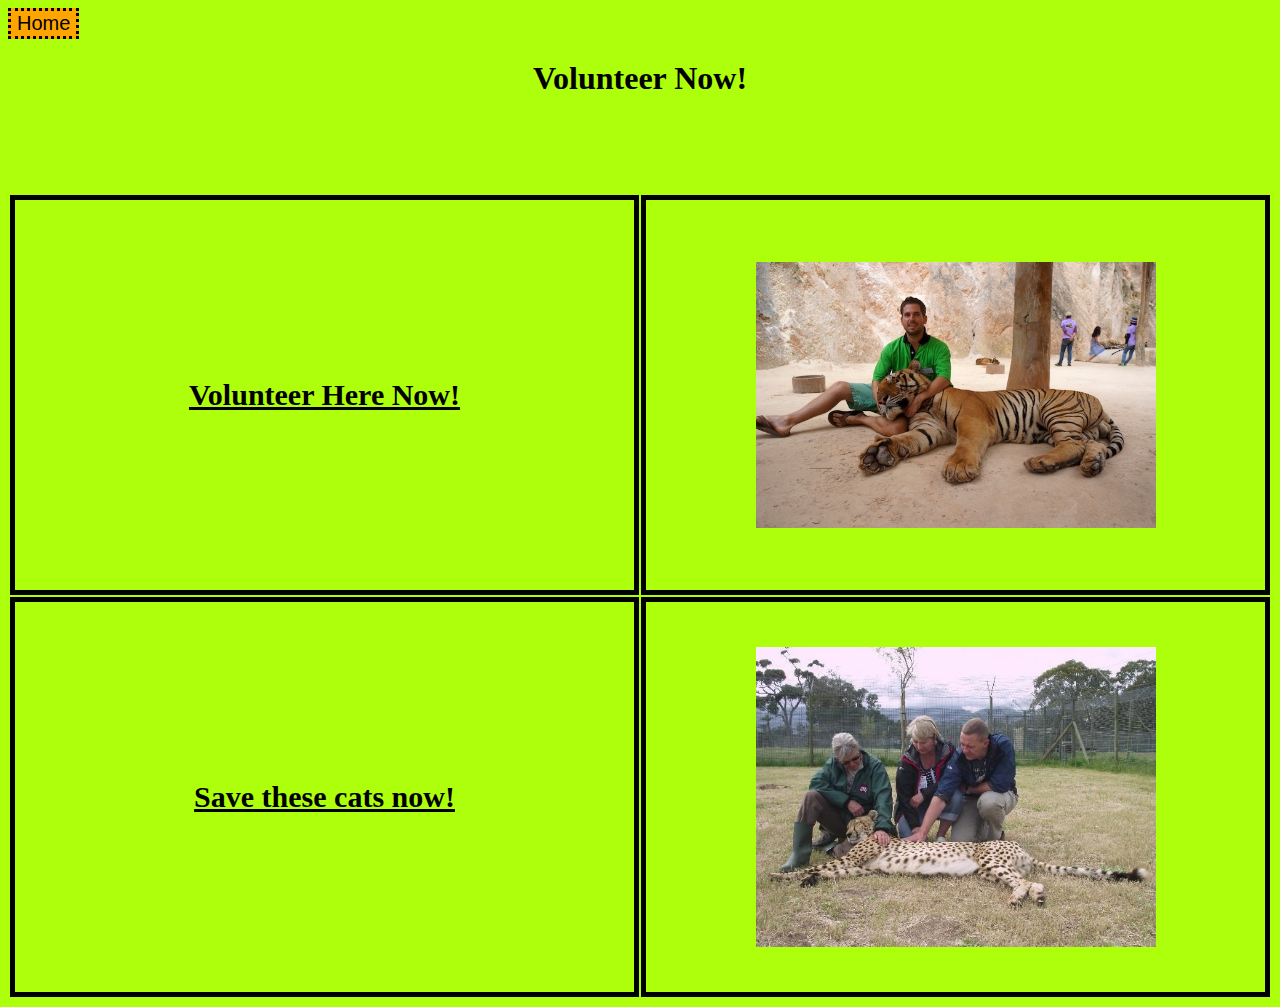
<file: campaign.html>
<!DOCTYPE>
<html>
<head>
<link rel="stylesheet" type="text/css" href="style.css">

<meta charset="utf-8">

<meta name="creator" value="Ricardo Diaz">

<body class="campaign">

<div id="header">

<button onclick="window.location.assign('index.html');">Home</button>
<h1><center>

Volunteer Now!<br><br><br></center></h1>

<center>
<table>
<tr>
<th> <a href="https://www.volunteerforever.com/article_post/big-cat-conservation-work-with-
cheetahs-tigers-lions-leopards">Volunteer Here Now!</a> </th>
<th><img src="Volunteer Picture 1.jpg"></th></tr>

<tr><th> <a href="https://bigcatrescue.org/get-involved/volunteer/">Save these cats now!
</a></th><th><img src="Volunteer Picture 2.jpg">
</th></tr>


</table>
</center>
</body>
</html>
</file>
<file: style.css>
.grid{
	width:100%;
	grid-template-columns: 1fr 1fr;
	grid-template-rows: default default default;
	display: grid;
	grid-gap: 3px;
}



img {
	width: 400px;
}

.item1{
	border: black solid 5px;
	font-size: 25px;
	grid-column-start:1;
	grid-column-end:3;
}

.item2{
	border: black solid 5px;
}

.item3{
	border: black solid 5px;
}

.item4{
	border: black solid 5px;
	grid-column-start: 1;
	grid-column-end:3;
}

#index {
	background: #FF4D00;
}

p {
	font-family: Marker Felt, fantasy;
	font-size: 30px ;
}

#head-thing {
	font-size: 50px ;
}

table{
	width: 100%;
}
th, td {
	border: 5px solid black;
	width: 49%;
	text-align:center;
	height: 400px;
}

table {
	width: 100%;
}
th, td {
	border: 5px solid black;
	width: 49%;
	text-align:center;
	height: 400px;
}

table {
	width: 100%;
}
th, td {
	border: 5px solid black;
	width: 49%;
	text-align:center;
	height: 400px;
}
button {
	font-size: 20px;
	background-color: orange;
	border: 3px dotted black;
	transition: 0.5s;
}
button:hover {
	font-size: 25px;
	background-color: red;
	border: 3px solid orange;
}

.social {
	background: #FF9404;
}

.enviornmental {
	background: #00B9FF;
}

.campaign {
	background: #AEFF0B;
}

a {
	color: black ;
	font-size: 30px ;
}
</file>
